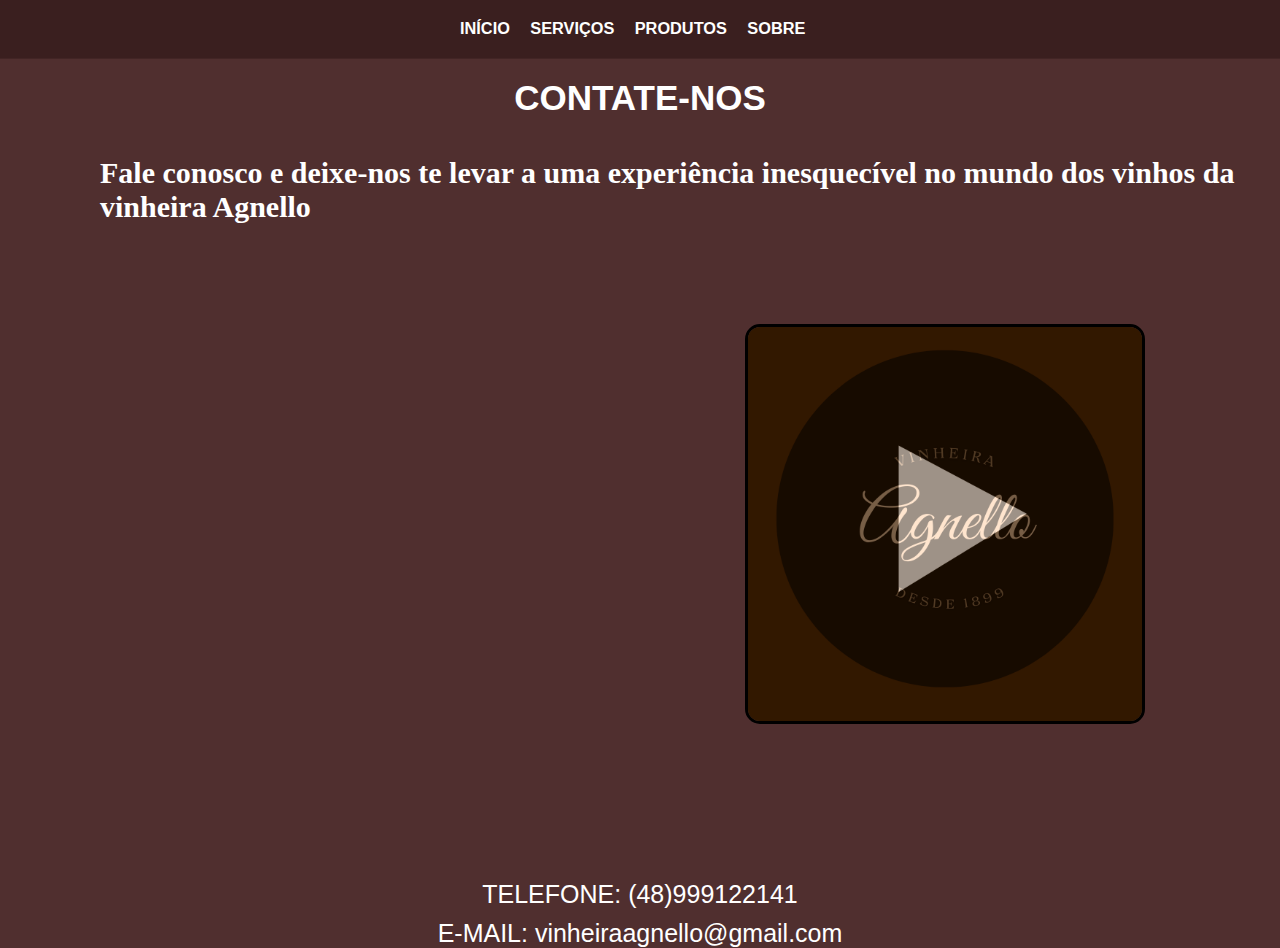
<file: pages/contato.html>
<!DOCTYPE html>
<html>
  <head>
    <title>Contato</title>
    <link rel="stylesheet" href="../assets/contato.css">
  </head> 
  <body>
    <header>
        <nav>
          <ul>
            <li><a href="../index.html">INÍCIO</a></li>
            <li><a href="servicos.html">SERVIÇOS</a></li>
            <li><a href="produtos.html">PRODUTOS</a></li>
            <li><a href="sobre.html">SOBRE</a></li>
          </ul>
        </nav>
      </header>
    
      <h1> CONTATE-NOS </h1>
      <br>
      <h2>Fale conosco e deixe-nos te levar a uma experiência inesquecível no mundo dos vinhos da vinheira Agnello</h2>
      <a class="a1" href="https://www.youtube.com/channel/UCFb-DQAtNeMEy6yy7c_Lyhg "> <img class="logo" src="../assets/player.png" alt=""></a>
      <br>
      <div class="contatos">
        <p>TELEFONE: (48)999122141</p>
        <p>E-MAIL: vinheiraagnello@gmail.com</p>
      </div>
</file>
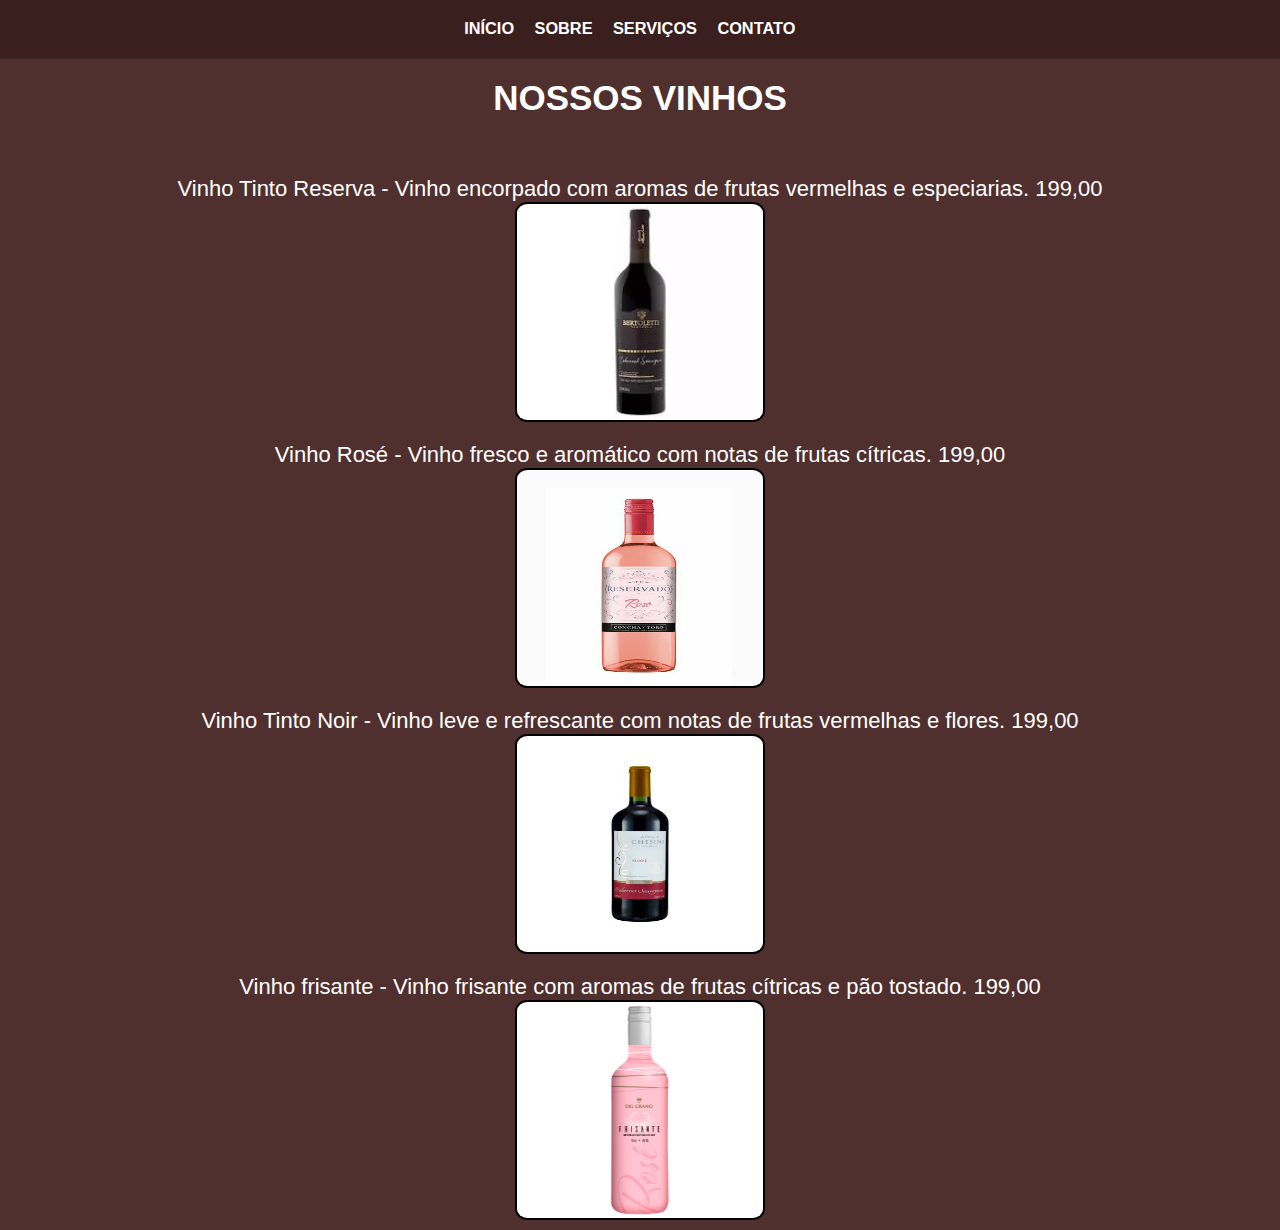
<file: pages/produtos.html>
<!DOCTYPE html>
<html>
  <head>
    <title>Produtos - Vinheira Agnello</title>
    <link rel="stylesheet" href="../assets/produtos.css">
  </head>
  <body>
    <header>
      <nav>
        <ul>
          <li><a href="../index.html">INÍCIO</a></li>
          <li><a href="sobre.html">SOBRE</a></li>
          <li><a href="servicos.html">SERVIÇOS</a></li>
          <li><a href="contato.html">CONTATO</a></li>
        </ul>
      </nav>
    </header>

     <h1> NOSSOS VINHOS</h1> <br>
     
     
  <figure>
    <img src="../assets/vinho1.jpg" alt="Vinho Tinto Reserva">
    <figcaption>Vinho Tinto Reserva - Vinho encorpado com aromas de frutas vermelhas e especiarias. 199,00</figcaption>
  </figure>

  <figure>
    <img src="../assets/vinho2.jpg" alt="Vinho Branco Sauvignon Blanc">
    <figcaption>Vinho Rosé - Vinho fresco e aromático com notas de frutas cítricas. 199,00 </figcaption>
  </figure>

  <figure>
    <img src="../assets/vinho3.jpg" alt="Vinho Rosé Pinot Noir">
    <figcaption>Vinho Tinto Noir - Vinho leve e refrescante com notas de frutas vermelhas e flores. 199,00</figcaption>
  </figure>

  <figure>
    <img src="../assets/vinho4.jpg" alt="Vinho Espumante Brut">
    <figcaption>Vinho frisante - Vinho frisante com aromas de frutas cítricas e pão tostado. 199,00</figcaption>
  </figure>


  </body>
</html>
</file>
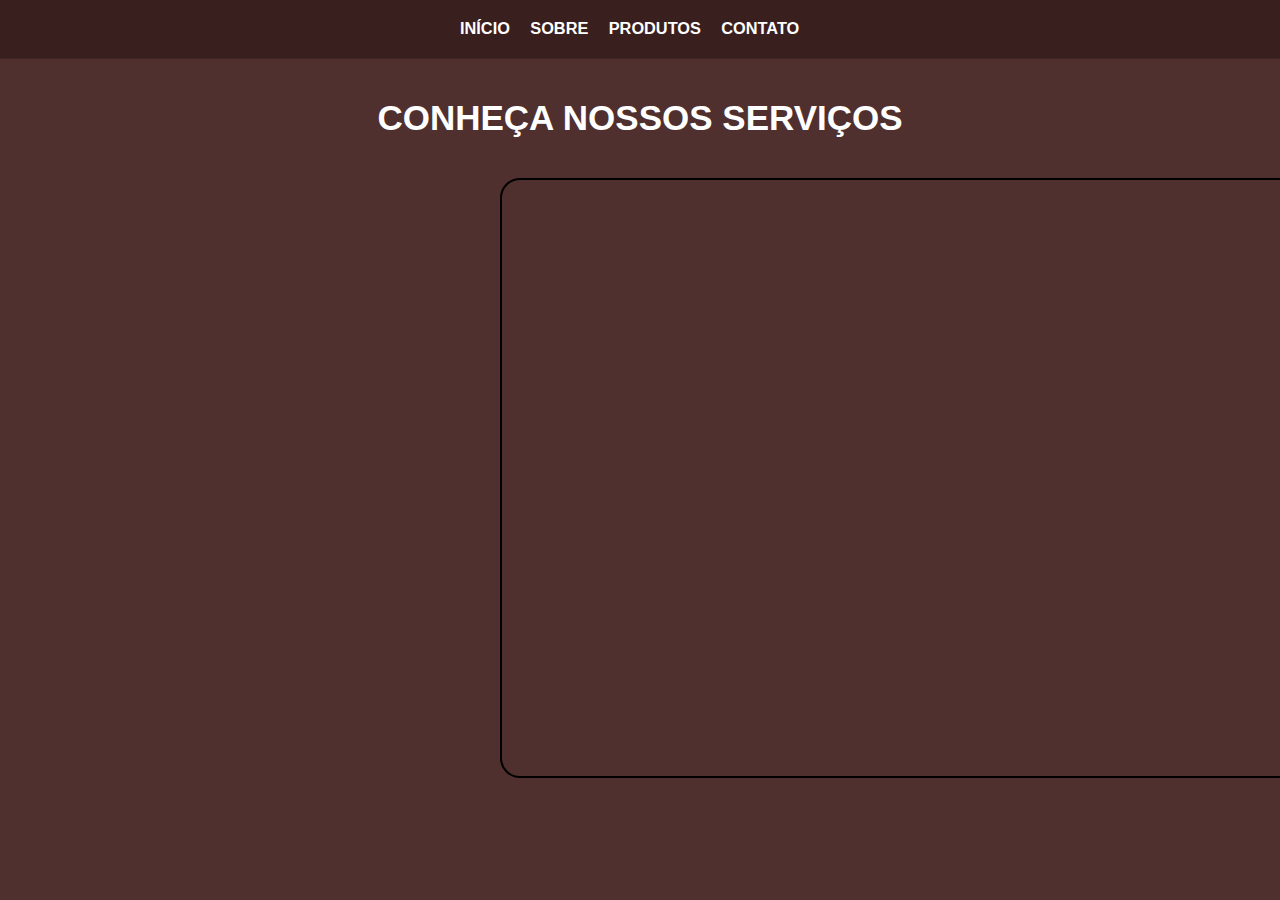
<file: pages/servicos.html>
<!DOCTYPE html>
<html>
  <head>
    <title>Serviços</title>
    <link rel="stylesheet" href="../assets/servicos.css"
  </head>
  <body>
    <header>
      <nav>
        <ul>
          <li><a href="../index.html">INÍCIO</a></li>
          <li><a href="sobre.html">SOBRE</a></li>
          <li><a href="produtos.html">PRODUTOS</a></li>
          <li><a href="contato.html">CONTATO</a></li>
        </ul>
      </nav>
    </header>
    <main>
      <h1>CONHEÇA NOSSOS SERVIÇOS</h1>
      <iframe class="video" width="560" height="315" src="https://www.youtube.com/embed/8Q9Ja_nPURk?si=9JTanqG2Jrfwq2Mm" 
      title="YouTube video player" frameborder="0" 
      allow="accelerometer; autoplay; clipboard-write; encrypted-media; gyroscope; picture-in-picture; web-share" 
      referrerpolicy="strict-origin-when-cross-origin" 
      allowfullscreen></iframe>
    </main>
  </body>
</html>
</file>
<file: assets/contato.css>
/* Reset CSS */
* {
    margin: 0;
    padding: 0;
    box-sizing: border-box;
  }
  
  /* Estilos da página */
  body {
    font-family: Arial, sans-serif;
    font-size: 16px;
    color: #ffffff;
    
    background-position-y: -150px;
    background-position-x: 300px;
    background-size: 1300px;
    background-color: #502f2f;
  }
  
  /* Estilos do cabeçalho */
  header {
    background-color: #3a1f1f;
    padding: 20px 0;
    transition: 0.3s ; 
    margin-right: -660px;
  }
  
  header:hover{
    transform: scale(1.02);
  }

  
  nav {
    max-width: 1000px;
    margin: 0 auto;
  }
  
  nav ul {
    display: flex;
    list-style: none;
  }
  
  nav ul li {
    margin-right: 20px;
  }
  
  nav ul li a {
    text-decoration: none;
    color: #ffffff;
    font-weight: bold;
  }
  
  nav ul li a:hover {
    color: #c4c4c4;
  }
  
  /* Estilos do título da página */
  h1 {
    text-align: center;
    font-size: 35px;
    margin: 20px 0;
    font-family: Arial, Helvetica, sans-serif;
  }
  
  /* Estilos do nome dos produtos */
  p {
    text-align: center;
    margin-top: 10px;
    font-size: 25px;
    font-family: 'Gill Sans', 'Gill Sans MT', Calibri, 'Trebuchet MS', sans-serif;
  }
  
  /* Estilos responsivos */
  @media (max-width: 768px) {
    nav ul {
      flex-direction: column;
    }
  
    nav ul li {
      margin-right: 0;
      margin-bottom: 10px;
    }
  }
  
  .a1 {
    text-align: center;
    font-size: 25px;
    font-family: 'Gill Sans', 'Gill Sans MT', Calibri, 'Trebuchet MS', sans-serif;
    margin-left: 700px;
  }

  h2 {
    margin-left: 100px;
    font-family:Georgia, 'Times New Roman', Times, serif;
    font-size: 30px;
  }

  .contatos{
    margin-top: 150px;
  }

  .logo{
    height: 400px;
    width: 400px;
    margin-top: 100px;
    margin-left: 45px;
    border: 3px solid rgb(0, 0, 0) ;
    border-radius: 15px;
    transition: 0.3s;
  }

  .logo:hover{  
    transform: scale(1.3);
  }
</file>
<file: assets/produtos.css>
/* Reset CSS */
* {
  margin: 0;
  padding: 0;
  box-sizing: border-box;
}

/* Estilos da página */
body {
  font-family: Arial, sans-serif;
  font-size: 16px;
  color: #ffffff;
  background-color: #502f2f;
}

/* Estilos do cabeçalho */
header {
  background-color: #3a1f1f;
  padding: 20px 0;
  transition: 0.3s;
  display: flex; /* Alterado para display flex */
  justify-content: center; /* Centraliza o conteúdo horizontalmente */
  align-items: center; /* Centraliza o conteúdo verticalmente */
}

header:hover {
  transform: scale(1.02);
}

nav {
  max-width: 1000px;
  margin: 0 auto;
}

nav ul {
  display: flex;
  list-style: none;
}

nav ul li {
  margin-right: 20px;
}

nav ul li a {
  text-decoration: none;
  color: #ffffff;
  font-weight: bold;
}

nav ul li a:hover {
  color: #c4c4c4;
}

/* Estilos do título da página */
h1 {
  text-align: center;
  font-size: 35px;
  margin: 20px 0;
  font-family: Arial, Helvetica, sans-serif;
}

figure {
  display: flex;
  flex-direction:column-reverse;
  align-items: center; /* Centraliza os itens verticalmente */
  margin: 10px;
  transition: 0.3s;
}

figure:hover {
  transform: scale(1.05);
}

img {
  width: 250px;
  height: 220px;
  border: 2px solid #000000;
  border-radius: 5%;
}

figcaption {
  margin-top: 10px; /* Ajustado para o espaçamento entre a imagem e a legenda */
  text-align: center; /* Centraliza a legenda */
  font-size: 22px;
}

/* Estilos do nome dos produtos */
p {
  text-align: center;
  margin-top: 10px; /* Ajuste a margem para o espaçamento entre a imagem e o nome */
  font-size: 25px;
  font-family: 'Gill Sans', 'Gill Sans MT', Calibri, 'Trebuchet MS', sans-serif;
}

/* Estilos responsivos */
@media (max-width: 768px) {
  nav ul {
      flex-direction: column;
  }

  nav ul li {
      margin-right: 0;
      margin-bottom: 10px;
  }
}
</file>
<file: assets/servicos.css>
/* Reset CSS */
* {
    margin: 0;
    padding: 0;
    box-sizing: border-box;
  }
  
  /* Estilos da página */
  body {
    font-family: Arial, sans-serif;
    font-size: 16px;
    color: #ffffff;
    background-color: #502f2f;
  }
  
  /* Estilos do cabeçalho */
  header {
    background-color: #3a1f1f;
    padding: 20px 0;
    transition: 0.3s ; 
    margin-right: -660px;
  }
  
  header:hover{
    transform: scale(1.02);
  }

  
  nav {
    max-width: 1000px;
    margin: 0 auto;
  }
  
  nav ul {
    display: flex;
    list-style: none;
  }
  
  nav ul li {
    margin-right: 20px;
  }
  
  nav ul li a {
    text-decoration: none;
    color: #ffffff;
    font-weight: bold;
  }
  
  nav ul li a:hover {
    color: #c4c4c4;
  }
  
  /* Estilos do título da página */
  h1 {
    text-align: center;
    font-size: 35px;
    margin: 20px 0;
    font-family: Arial, Helvetica, sans-serif;
    margin-top: 40px;
  }
  
  figure {
    display: flex;
    flex-direction: row;
    align-items: center;
    margin: 10px;
  }
  
  img {
    width: 2500px;
    height: 220px;
    border: 3px solid #000000;
  }
  
  figcaption {
    margin-left: 20px;
    text-align: left;
    font-size: 22px;
  }
  
  
  /* Estilos do nome dos produtos */
  p {
    text-align: center;
    margin-top: 10px; /* Adjust margin for spacing between image and name */
    font-size: 25px;
    font-family: 'Gill Sans', 'Gill Sans MT', Calibri, 'Trebuchet MS', sans-serif;
  }
  
  /* Estilos responsivos */
  @media (max-width: 768px) {
    nav ul {
      flex-direction: column;
    }
  
    nav ul li {
      margin-right: 0;
      margin-bottom: 10px;
    }
  }
  
  iframe {
    margin-left: 670px;
    margin-top: 100px;
  }

  .video{
    display: flex;
    width: 900px;
    height: 600px;
    position: absolute;
    margin-top: 20px;
    margin-left: 500px;
    border: 2px solid #000000;
    border-radius: 20px;
    transition: 0.3s;
  }

  .video:hover{
    transform: scale(1.1);
  }
</file>
